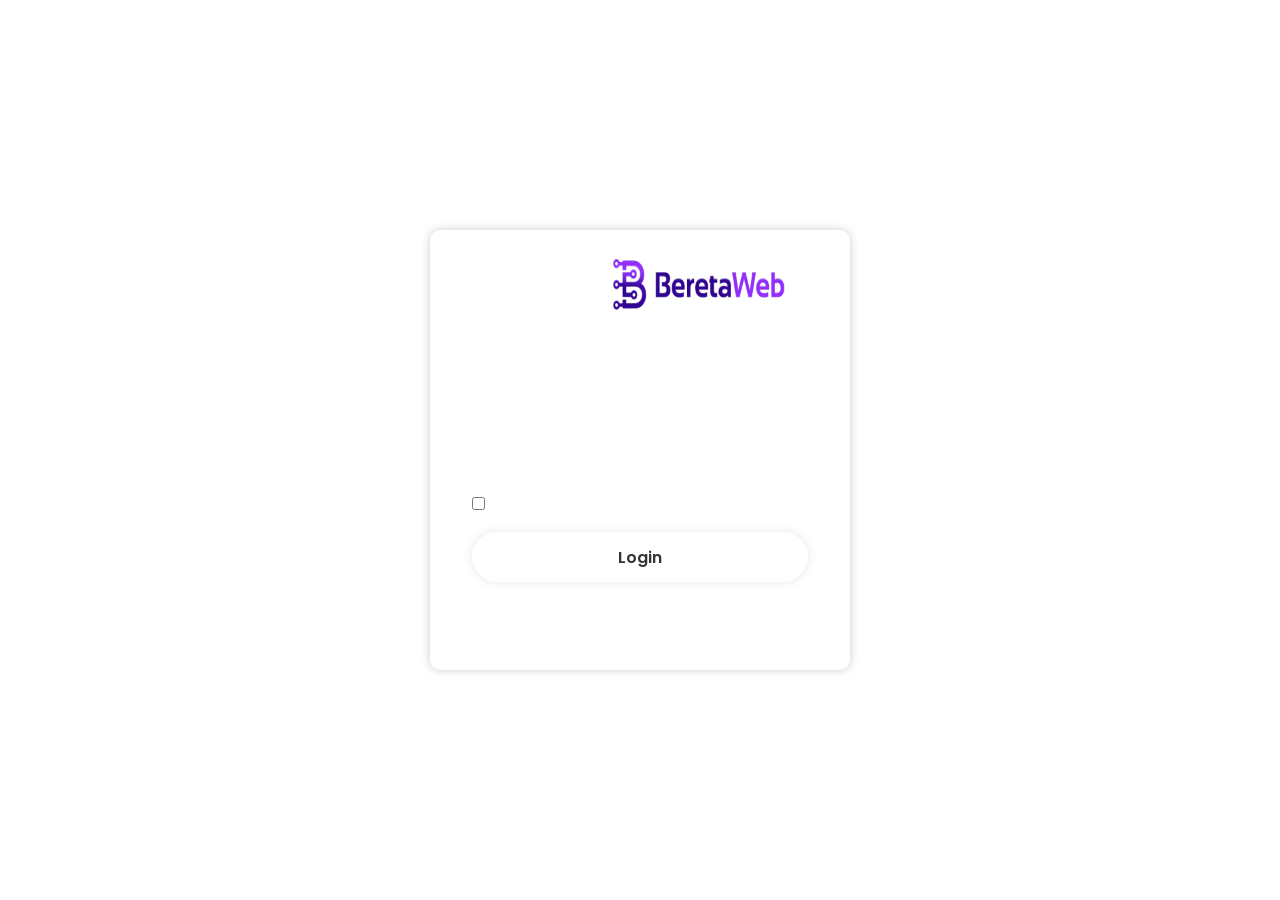
<file: index.html>
<!DOCTYPE html>
<html lang="en">
<head>
    <meta charset="UTF-8">
    <meta name="viewport" content="width=device-width, initial-scale=1.0">
    <link rel="stylesheet" href="style.css">
    <link href='https://unpkg.com/boxicons@2.1.4/css/boxicons.min.css' rel='stylesheet'> 

    <title>Login</title>
</head>
<body>
    <form action="login.php" method="post">
        <main class="container">
            <div id="login">
                <h1>Login</h1>
                <img src="beretaweb.png" alt="">
            </div>
            <div class="input-box">
                <input type="email" name="email" placeholder="Usuário">
                <i class="bx bxs-user"></i>
            </div>

            <div class="input-box">
                <input type="password" name="senha" placeholder="Senha">
                <i class="bx bxs-lock-alt"></i>
            </div>

            <div class="remember-forgot">
                <label for="">
                    <input type="checkbox">
                    Lembrar senha
                </label>
                <a href="#">Esqueci a senha</a>
            </div>

            <button type="submit">Login</button>
            <div class="register-link">
                <p>Não tem uma conta <a href="#">Cadastre-se</a></p>
            </div>
        </main>
    </form>
</body>
</html>
</file>
<file: style.css>
@import url('https://fonts.googleapis.com/css2?family=Poppins:ital,wght@0,100;0,200;0,300;0,400;0,500;0,600;0,700;0,800;0,900;1,100;1,200;1,300;1,400;1,500;1,600;1,700;1,800;1,900&display=swap');
*{
    margin: 0;
    padding: 0;
    box-sizing: border-box;
    font-family: "poppins", sans-serif;
}


body{
    display: flex;
    justify-content: center;
    align-items: center;
    min-height: 100vh;
    background-image: url("https://i.ibb.co/NFRhL44/img.jpg");
    background-size: cover;
    background-position: center;
}

.container{
    width: 420px;
    background-color: transparent;
    border: 2px solid rgba(255, 255, 255, 0.2);
    border-radius: 10px;
    color: #fff;
    padding: 30px 40px;
    box-shadow: 0 0 10px rgba(0,0,0, .2);
    backdrop-filter: blur(10px);
}

.container h1{
    font-size: 36px;
    text-align: center;
}

#login{
    display: flex;
    flex-direction: row;

    & img{
        width: 20vw;
        margin-top: -10vh;
        margin-bottom: -10vh;
    }
}

.input-box{
    position: relative;
    width: 100%;
    height: 50px;
    margin: 30px 0;
    transition: 0.3s ease;
    border-radius: 40px;
}

.input-box input{
    width: 100%;
    height: 100%;
    background-color: transparent;
    border-radius: 40px;
    border: 2px solid rgba(255, 255, 255, 0.2);
    outline: none;
    font-size: 16px;
    color: white;
    padding: 20px 45px 20px 20px; 
}

.input-box input::placeholder{
    color: white;
}

.input-box i{
    position: absolute;
    right: 20px;
    font-size: 20px;
    top: 50%;
    transform: translateY(-50%);
}

.remember-forgot{
    display: flex;
    justify-content: space-between;
    margin: -15px 0 15px;
}

.remember-forgot label input{
    accent-color: white;
    margin-right: 5px;
}

.remember-forgot a{
    text-decoration: none;
    color: white;
}

.remember-forgot a:hover{
    text-decoration: underline;
}

button{
    width: 100%;
    height: 50px;
    background-color: #fff;
    border: none;
    border-radius: 40px;
    cursor: pointer;
    font-size: 16px;
    color: #333;
    font-weight: 600;
    box-shadow: 0 0 10px rgba(0,0,0, .1);
    transition: 0.5s ease;
}

button:hover{
    background-color: transparent;
    border: 2px solid rgba(255, 255, 255, 0.2);
    color: white;
    transition: 0.5s ease;
    font-size: 20px;
}

.register-link{
    font-size: 14px;
    text-align: center;
    margin: 20px 0 15px;
}

.register-link a{
    text-decoration: none;
    color: white;
    font-weight: 500;
}

.register-link a:hover{
    text-decoration: underline;
    
}

.input-box:hover{
    transition: 0.3s ease;
    transform: scale(1.1);
    background-color: rgba(128, 0, 128, 0.500);
    border-radius: 40px;
}
</file>
